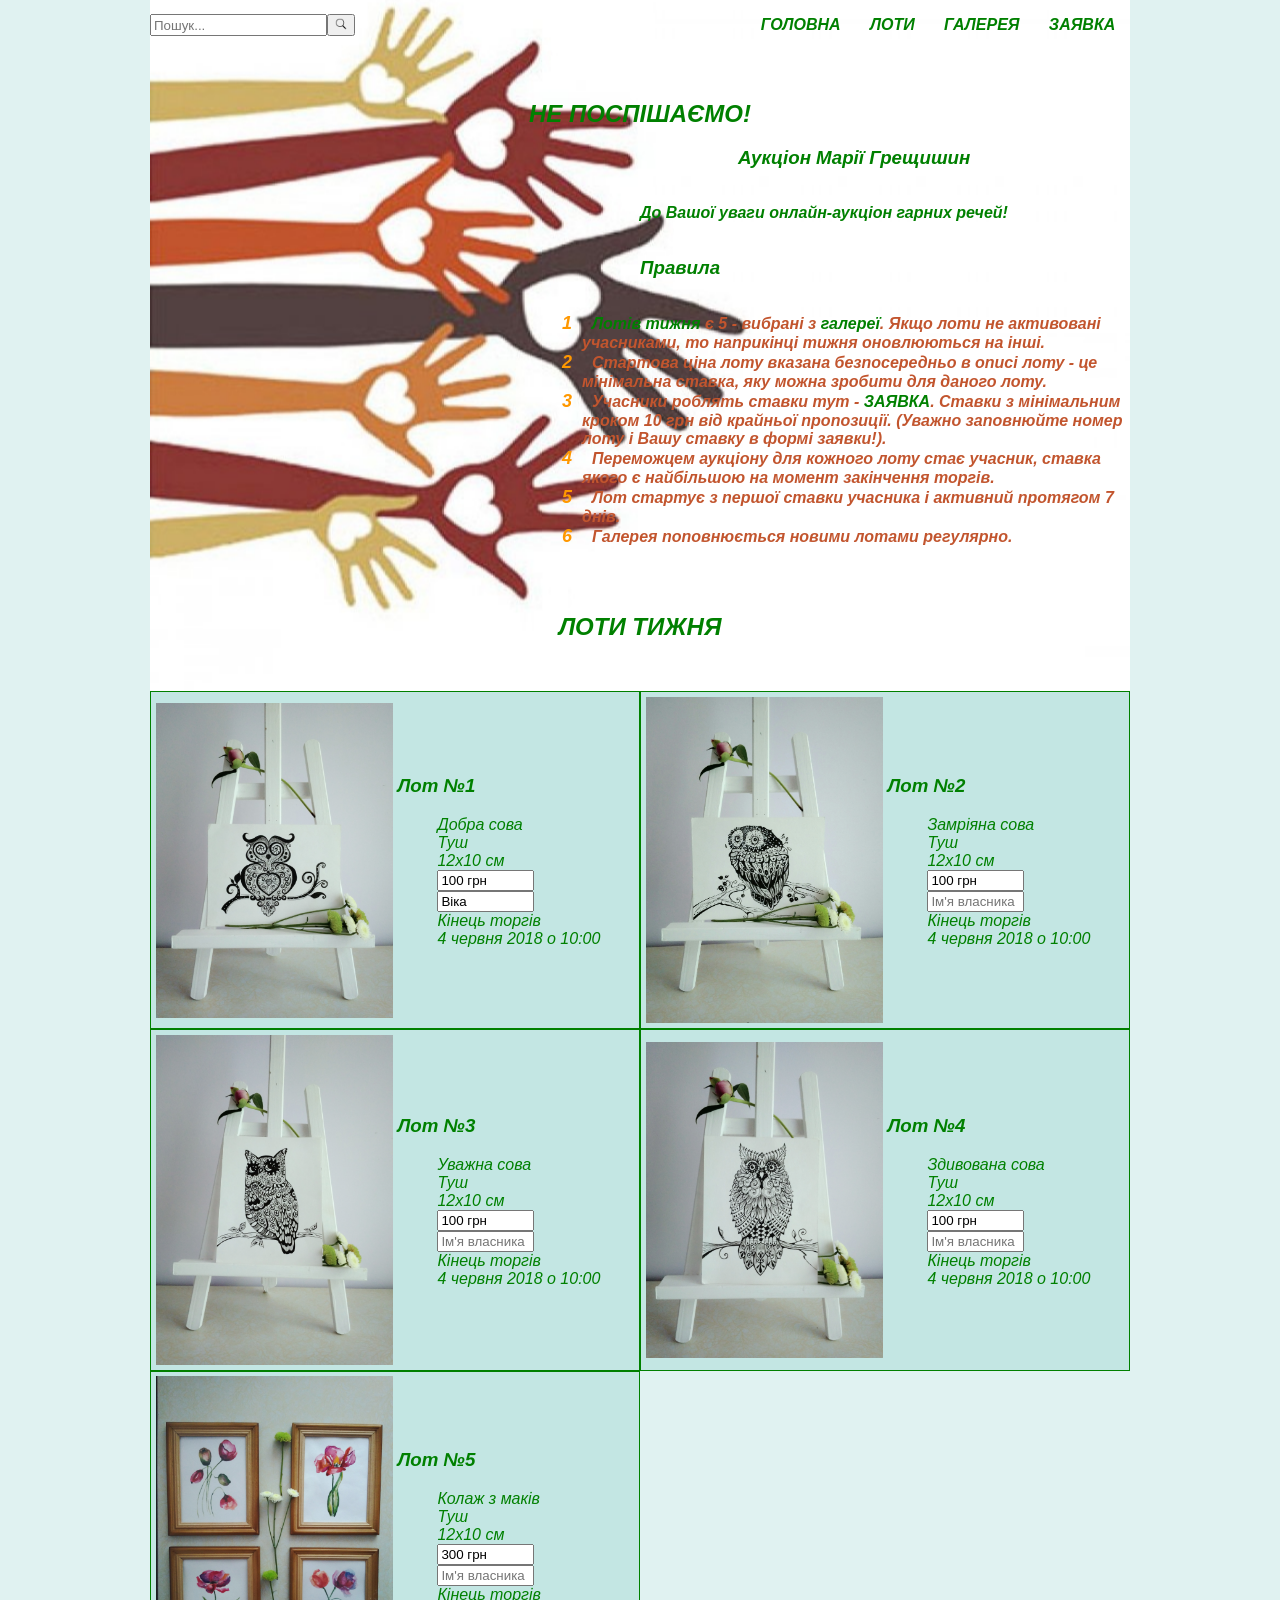
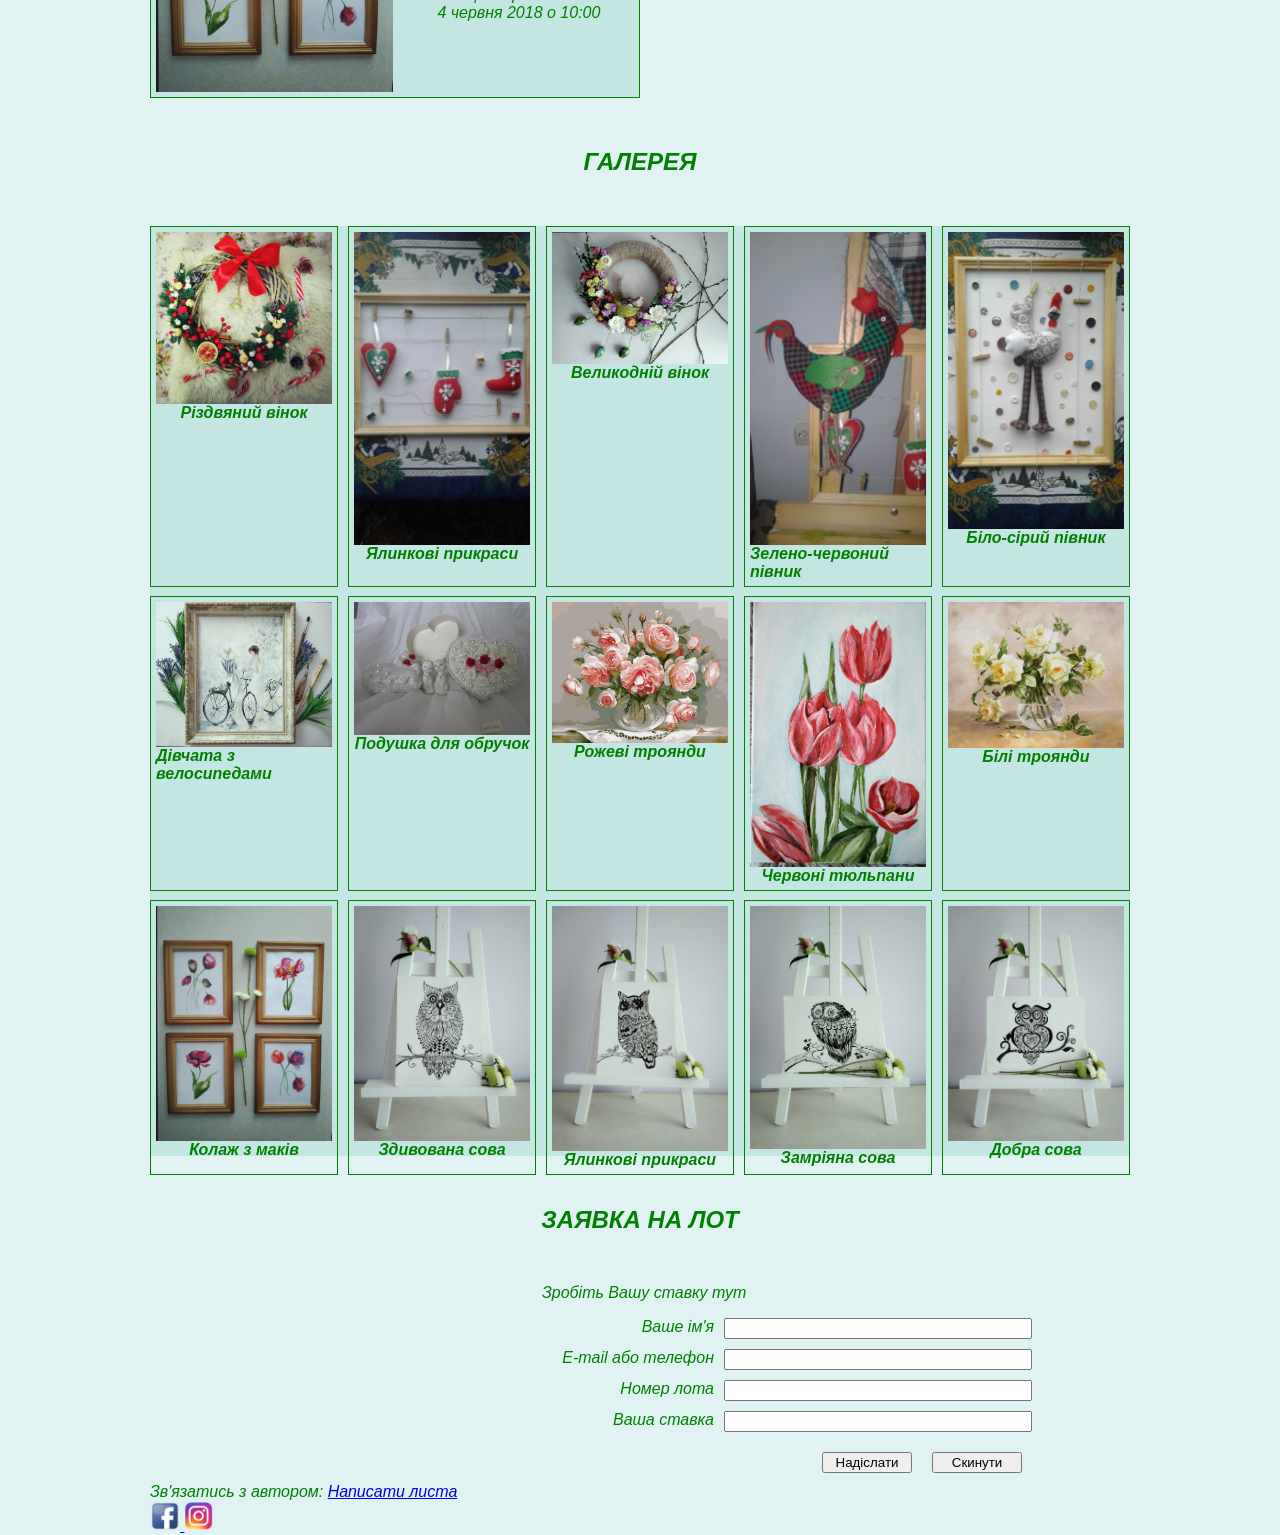
<file: index.html>
<!DOCTYPE html>
<html lang="uk">

<head>
    <meta charset="UTF-8">
    <meta name="viewport" content="width=device-width, initial-scale=1.0">
    <meta http-equiv="X-UA-Compatible" content="ie=edge">
    <title>Аукціон Не поспішаємо!</title>
    <link rel="stylesheet" href="css/index.css">
</head>

<body>
    <header>
        <nav>
            <form>
                <input type="text" placeholder="Пошук...">
                <button type="submit">
                <img src="img/search-icon.png" alt="Пошук" width="12">
                </button>
            </form>
            <ul>
                <li><a href="#main">ГОЛОВНА</a></li>
                <li><a href="#auction-lots">ЛОТИ</a></li>
                <li><a href="#gallery">ГАЛЕРЕЯ</a></li>
                <li><a href="#bidding">ЗАЯВКА</a></li>
            </ul>
        </nav>

        <section class="top">
            <h1 id="main">Не поспішаємо!</h1>
            <article>
                <h3>Аукціон <a href="mailto:https://plus.google.com/u/1/112893901224841723918">Марії Грещишин</a></h3>
            </article>
        </section>
    </header>
    <section class="undertop">
        <br>
        <p>До Вашої уваги онлайн-аукціон гарних речей!</p>
        <h3>Правила</h3>
        <ol>
            <li><a href="#auction-lots">Лотів тижня</a> є 5 - вибрані з <a href="#gallery">галереї</a>. Якщо лоти не активовані учасниками, то наприкінці тижня оновлюються на інші.</li>
            <li>Стартова ціна лоту вказана безпосередньо в описі лоту - це мінімальна ставка, яку можна зробити для даного лоту.</li>
            <li>Учасники роблять ставки тут - <a href="#bidding">ЗАЯВКА</a>. Ставки з мінімальним кроком 10 грн від крайньої пропозиції. (Уважно заповнюйте номер лоту і Вашу ставку в формі заявки!).</li>
            <li>Переможцем аукціону для кожного лоту стає учасник, ставка якого є найбільшою на момент закінчення торгів.</li>
            <li>Лот стартує з першої ставки учасника і активний протягом 7 днів.</li>
            <li>Галерея поповнюється новими лотами регулярно.</li>
        </ol>
    </section>
    <main>
        <h2 id="auction-lots">ЛОТИ ТИЖНЯ</h2>
        <section class="main-lots">
            <article class="lots">
                <img src="img/heart-owl.jpg" alt="Добра сова">
                <div>
                    <h3>Лот №1</h3>
                    <ul>
                        <li>Добра сова</li>
                        <li>Туш</li>
                        <li>12x10 см</li>
                        <li>
                            <input type="text" name="price" value="100 грн" size=10 readonly>
                        </li>
                        <li>
                            <input type="text" name="owner-name" value="Віка" size=10 readonly>
                        </li>
                        <li>Кінець торгів</li>
                        <li><time datetime="2018-06-04 10:00">4 червня 2018 о 10:00</time></li>
                    </ul>
                </div>
            </article>
            <article class="lots">
                <img src="img/dreaming-owl.jpg" alt="Замріяна сова">
                <div>
                    <h3>Лот №2</h3>
                    <ul>
                        <li>Замріяна сова</li>
                        <li>Туш</li>
                        <li>12x10 см</li>
                        <li>
                            <input type="text" name="price" value="100 грн" size=10 readonly>
                        </li>
                        <li>
                            <input type="text" name="owner-name" value="" placeholder="Ім'я власника" size=10 readonly>
                        </li>
                        <li>Кінець торгів</li>
                        <li><time datetime="2018-06-04 10:00">4 червня 2018 о 10:00</time></li>
                    </ul>
                </div>
            </article>
            <article class="lots">
                <img src="img/careful-owl.jpg" alt="Уважна сова">
                <div>
                    <h3>Лот №3</h3>
                    <ul>
                        <li>Уважна сова</li>
                        <li>Туш</li>
                        <li>12x10 см</li>
                        <li>
                            <input type="text" name="price" value="100 грн" size=10 readonly>
                        </li>
                        <li>
                            <input type="text" name="owner-name" value="" placeholder="Ім'я власника" size=10 readonly>
                        </li>
                        <li>Кінець торгів</li>
                        <li><time datetime="2018-06-04 10:00">4 червня 2018 о 10:00</time></li>
                    </ul>
                </div>
            </article>
            <article class="lots">
                <img src="img/surprised-owl.jpg" alt="Здивована сова">
                <div>
                    <h3>Лот №4</h3>
                    <ul>
                        <li>Здивована сова</li>
                        <li>Туш</li>
                        <li>12x10 см</li>
                        <li>
                            <input type="text" name="price" value="100 грн" size=10 readonly>
                        </li>
                        <li>
                            <input type="text" name="owner-name" value="" placeholder="Ім'я власника" size=10 readonly>
                        </li>
                        <li>Кінець торгів</li>
                        <li><time datetime="2018-06-04 10:00">4 червня 2018 о 10:00</time></li>
                    </ul>
                </div>
            </article>
            <article class="lots">
                <img src="img/collage-poppies.jpg" alt="Колаж з маків">
                <div>
                    <h3>Лот №5</h3>
                    <ul>
                        <li>Колаж з маків</li>
                        <li>Туш</li>
                        <li>12x10 см</li>
                        <li>
                            <input type="text" name="price" value="300 грн" size=10 readonly>
                        </li>
                        <li>
                            <input type="text" name="owner-name" value="" placeholder="Ім'я власника" size=10 readonly>
                        </li>
                        <li>Кінець торгів</li>
                        <li><time datetime="2018-06-04 10:00">4 червня 2018 о 10:00</time></li>
                    </ul>
                </div>
            </article>
        </section>
        <h2 id="gallery">ГАЛЕРЕЯ</h2>
        <section class="pics">
            <figure>
                <img src="img/christmas-wreath.jpg" alt="Різдвяний вінок">
                <figcaption>Різдвяний вінок</figcaption>
            </figure>
            <figure>
                <img src="img/christmass-tree-things.jpg" alt="Ялинкові прикраси">
                <figcaption>Ялинкові прикраси</figcaption>
            </figure>
            <figure>
                <img src="img/easter-wreath.jpg" alt="Великодній вінок">
                <figcaption>Великодній вінок</figcaption>
            </figure>
            <figure>
                <img src="img/green-red-coco.jpg" alt="Зелено-червоний півник">
                <figcaption>Зелено-червоний півник</figcaption>
            </figure>
            <figure>
                <img src="img/white-gray-coco.jpg" alt="Біло-сірий півник">
                <figcaption>Біло-сірий півник</figcaption>
            </figure>
            <figure>
                <img src="img/ladies-on-bikes-frame.jpg" alt="Дівчата з велосипедами">
                <figcaption>Дівчата з велосипедами</figcaption>
            </figure>
            <figure>
                <img src="img/pillow-for-wedding-rings.jpg" alt="Подушка для обручок">
                <figcaption>Подушка для обручок</figcaption>
            </figure>
            <figure>
                <img src="img/pink-roses.jpg" alt="Рожеві троянди">
                <figcaption>Рожеві троянди</figcaption>
            </figure>
            <figure>
                <img src="img/red-tulips.jpg" alt="Червоні тюльпани">
                <figcaption>Червоні тюльпани</figcaption>
            </figure>
            <figure>
                <img src="img/white-roses.jpg" alt="Білі троянди">
                <figcaption>Білі троянди</figcaption>
            </figure>
            <figure>
                <img src="img/collage-poppies.jpg" alt="Колаж з маків">
                <figcaption>Колаж з маків</figcaption>
            </figure>
            <figure>
                <img src="img/surprised-owl.jpg" alt="Здивована сова">
                <figcaption>Здивована сова</figcaption>
            </figure>
            <figure>
                <img src="img/careful-owl.jpg" alt="Уважна сова">
                <figcaption>Ялинкові прикраси</figcaption>
            </figure>
            <figure>
                <img src="img/dreaming-owl.jpg" alt="Замріяна сова">
                <figcaption>Замріяна сова</figcaption>
            </figure>
            <figure>
                <img src="img/heart-owl.jpg" alt="Добра сова">
                <figcaption>Добра сова</figcaption>
            </figure>
        </section>
        <h2 id="bidding">ЗАЯВКА НА ЛОТ</h2>
        <p>Зробіть Вашу ставку тут</p>
        <form method="POST" action="https://formspree.io/natalihreshchyshyn@gmail.com">
            <label>Ваше ім'я     
                <input type="text" name="client-name" required>
            </label>
            <br>
            <label id="tel">E-mail або телефон     
                <input type="text" name="client-connection" required>
            </label>
            <br>
            <label>Номер лота     
                <input type="text" name="lots-number" required>
            </label>
            <br>
            <label>Ваша ставка     
                <input type="text" name="client-bid" required>
            </label>
            <br>
            <div>
                <input type="submit" value="Надіслати">
                <input type="reset" value="Скинути">
            </div>
        </form>
    </main>
    <footer>
        <nav>Зв'язатись з автором:
            <a href="form.html">Написати листа</a>
            <br>
            <a href="https://www.facebook.com/profile.php?id=100004693398119">
                <img src="img/facebook.png" alt="Фейсбук" width="30">
            </a>
            <a href="https://www.instagram.com/maria_greshchyshyn">
                <img src="img/instagram.png" alt="Інстаграм" width="30">
            </a>
        </nav>
    </footer>
</body>

</html>
</file>
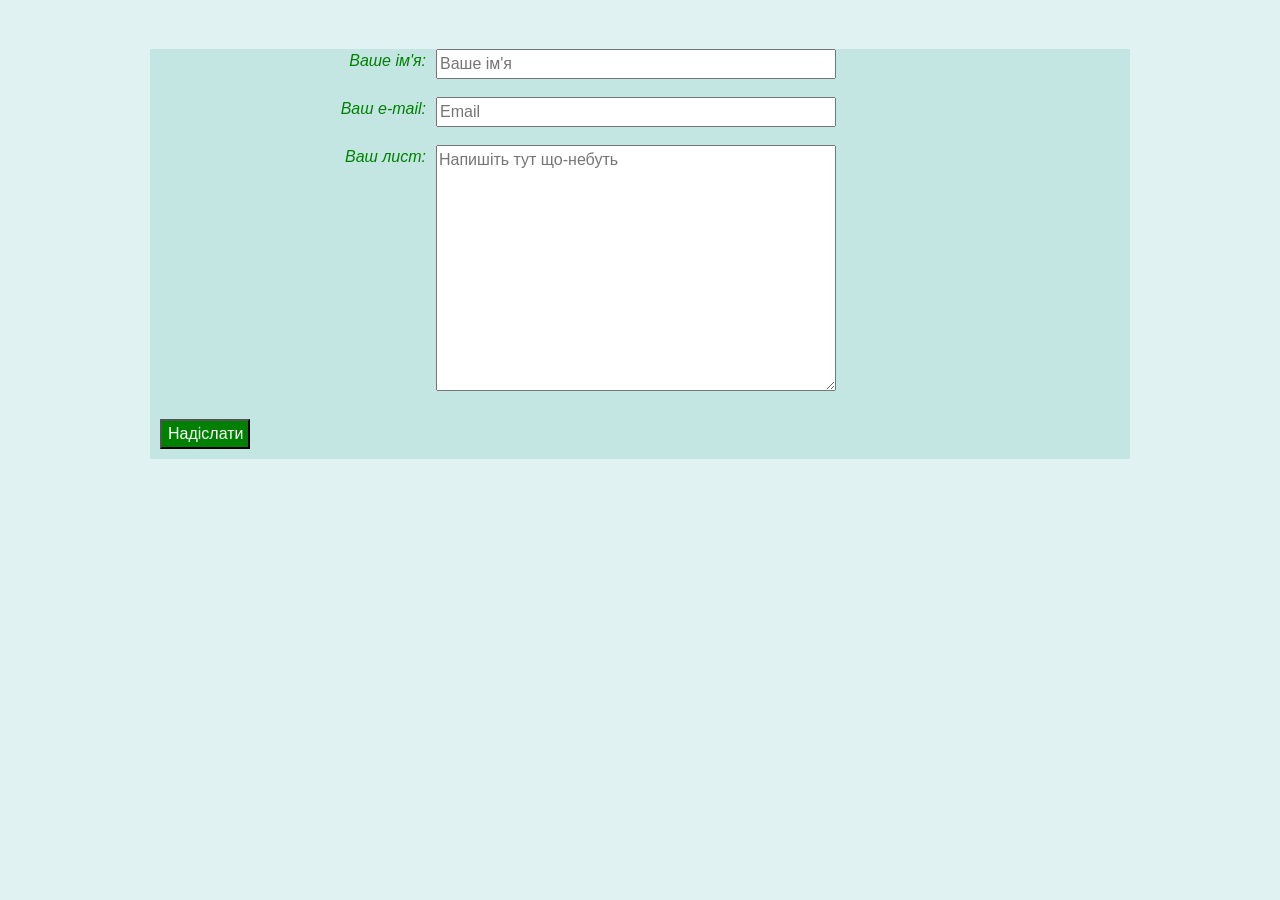
<file: public/form.html>
<!DOCTYPE html>
<html lang="uk">

<head>
    <meta charset="UTF-8">
    <meta name="viewport" content="width=device-width, initial-scale=1.0">
    <meta http-equiv="X-UA-Compatible" content="ie=edge">
    <title>Лист до Марії</title>
    <link rel="stylesheet" href="https://stackpath.bootstrapcdn.com/bootstrap/4.1.1/css/bootstrap.min.css" integrity="sha384-WskhaSGFgHYWDcbwN70/dfYBj47jz9qbsMId/iRN3ewGhXQFZCSftd1LZCfmhktB" crossorigin="anonymous">
    <link rel="stylesheet" href="css/form.css">
    <link rel="shortcut icon" type="image/x-icon" href="favicon.ico">
</head>

<body>
        
    <form method="POST" action="https://formspree.io/natalihreshchyshyn@gmail.com">
        <label>Ваше ім'я:
            <input type="text" placeholder="Ваше ім'я" name="client-name" required>
        </label>
        <br>
        <label>Ваш e-mail:
            <input type="email" placeholder="Email" name="client-email" required></label>
        <br>
        <label>Ваш лист:
            <br>
            <textarea name="textarea" placeholder="Напишіть тут що-небуть" rows="10"></textarea>
        </label>
        <br>
        <input type="submit" value="Надіслати">
    </form>

    <script src="https://code.jquery.com/jquery-3.3.1.min.js" integrity="sha256-FgpCb/KJQlLNfOu91ta32o/NMZxltwRo8QtmkMRdAu8=" crossorigin="anonymous"></script>
    <script src="https://cdnjs.cloudflare.com/ajax/libs/popper.js/1.14.3/umd/popper.min.js" integrity="sha384-ZMP7rVo3mIykV+2+9J3UJ46jBk0WLaUAdn689aCwoqbBJiSnjAK/l8WvCWPIPm49" crossorigin="anonymous"></script>
    <script src="https://stackpath.bootstrapcdn.com/bootstrap/4.1.1/js/bootstrap.min.js" integrity="sha384-smHYKdLADwkXOn1EmN1qk/HfnUcbVRZyYmZ4qpPea6sjB/pTJ0euyQp0Mk8ck+5T" crossorigin="anonymous"></script>

</body>

</html>
</file>
<file: css/index.css>
/*@import url('https://fonts.googleapis.com/css?family=Cormorant+Infant');*/

:root {
    font-family: 'Helvetica', Arial;
    font-style: italic;
    color: green;
    background-color: #e0f2f1
}

body {
    max-width: 980px;
    margin: auto;
}

header {
    height: 700px;
    background-image: url(../img/hands.jpg);
    background-size: cover;
    background-position: center;
}

header nav {
    display: flex;
}

header nav form {
    display: flex;
    margin: 14px 0;
}

header nav ul {
    display: flex;
    flex: 1;
    justify-content: flex-end;
    align-items: center;
}

header nav ul li {
    list-style-type: none;
    margin: 0 2%;
}

header nav ul li a {
    font-weight: bold;
    text-transform: uppercase;
    text-decoration: none;
    color: green;
}

header .top h1 {
    display: flex;
    flex: 1;
    justify-content: center;
    margin: 50px 0 0 0;
    text-transform: uppercase;
}

header .top article h3 {
    display: flex;
    margin: 0 0 20;
    margin-left: 60%;
}

header .top article h3 a {
    text-decoration: none;
    color: green;
    padding: 0 5px;
}

.undertop {
    display: flex;
    flex-direction: column;
    margin: -530px 0 0 0;
}

.undertop p,
.undertop h3 {
    display: flex;
    margin-left: 50%;
    font-weight: bold;
}

.undertop ol {
    margin-left: 40%;
    font-weight: bold;
    color: hsl(16, 62%, 47%);
    list-style-type: none;
}

.undertop ol li {
    counter-increment: myCounter;
}

.undertop ol li::before {
    content: counter(myCounter);
    color: #ff9800;
    font-size: large;
    position: relative;
    top: 0;
    left: -20px;
}

.undertop ol li a {
    text-decoration: none;
    color: green;
}

main h2 {
    display: flex;
    flex: 1;
    justify-content: center;
    margin: 50px 0;
    text-transform: uppercase;
}

.main-lots {
    display: grid;
    grid-template-columns: 1fr 1fr;
}

.lots {
    display: flex;
    flex-direction: row;
    flex-wrap: wrap;
    justify-content: space-around;
    align-items: center;
    border: 1px solid green;
    padding: 1%;
    background-color: #c3e6e3;
}

.lots img {
    width: 100%;
}

.lots div ul {
    list-style-type: none;
}

.pics {
    display: grid;
    grid-template-columns: repeat(5, 1fr);
    grid-gap: 1%;
    background-color: #c3e6e3;
}

main figure {
    display: flex;
    flex-direction: column;
    justify-content: stretch;
    border: 1px solid green;
    padding: 5px;
    margin: 0;
}

main figure img {
    width: 100%;
}

main figure figcaption {
    display: flex;
    justify-content: center;
    font-weight: bolder;
}

main p {
    display: flex;
    margin: 0 0 20;
    margin-left: 40%;
}

main form {
    display: grid;
    grid-template-columns: 1fr 10%;
    grid-row-gap: 10px;
}

main form label {
    display: flex;
    flex-direction: row;
    justify-content: flex-end;
}

main form label input {
    display: flex;
    flex-direction: row;
    justify-content: flex-start;
    margin-left: 10px;
    width: 300px;
}

main form div {
    display: flex;
    flex-direction: row;
    justify-content: flex-end;
}

main form div input {
    display: flex;
    justify-content: center;
    margin: 10px 10px;
    width: 90px;
}

@media (max-width: 750px) {
    header .top article h3,
    .undertop p,
    .undertop h3 {
        margin-left: 40%;
    }
    .undertop ol {
        margin-left: 30%;
        font-size: 15px;
    }
    .pics {
        grid-template-columns: repeat(3, 1fr);
    }
}

@media (min-width: 750px) {
    .lots {
        display: grid;
        grid-template-columns: 1fr 1fr;
        grid-gap: 1%;
    }
}

@media (max-width: 600px) {
    header {
        height: 700px;
    }
    header nav form {
        display: grid;
        grid-template: 1fr 3fr / 6fr 1fr;
    }
    header nav ul {
        display: flex;
        flex-direction: column;
        align-items: flex-end;
    }
    header .top h1 {
        margin: 15px 0 0 0;
    }
    .pics {
        grid-template-columns: 1fr 1fr;
    }
    main form label {
        font-size: 15px;
    }
    main form label input {
        width: 250px;
    }
    #tel {
        font-size: 13px;
    }
}

@media (max-width: 450px) {
    header .top article h3,
    .undertop p,
    .undertop h3 {
        font-size: 12px;
    }
    .undertop ol {
        font-size: smaller;
    }
    .main-lots {
        grid-template-columns: 1fr;
    }
    .lots {
        display: grid;
        grid-template-columns: 1fr;
        grid-gap: 1%;
    }
    .pics {
        grid-template-columns: 1fr;
    }
    .lots div ul {
        font-size: small;
    }
    main form label {
        font-size: small;
    }
    main form label input {
        width: 150px;
    }
}
</file>
<file: public/css/form.css>
/*@import url('https://fonts.googleapis.com/css?family=Cormorant+Infant');*/

:root {
    font-family: 'Helvetica', Arial;
    font-style: italic;
    background-color: #e0f2f1;
}

body {
    max-width: 980px;
    min-width: 450px;
    margin: auto;
    color: green;
    background-color: #c3e6e3;
}

form {
    display: grid;
    grid-template-columns: 1fr 30%;
    grid-row-gap: 10px;
    margin-top: 5%;
}

form label {
    display: flex;
    flex-direction: row;
    justify-content: flex-end;
}

form label input {
    display: flex;
    flex-direction: row;
    justify-content: flex-end;
    margin-left: 10px;
    width: 400px;
}

form label textarea {
    justify-content: flex-start;
    margin-left: 10px;
    width: 400px;
}

form input[type=submit] {
    display: flex;
    justify-content: flex-end; 
    margin: 10px 10px;
    width: 90px;
    background-color: green;
    color: white;
    cursor: pointer;
}

@media (max-width: 750px) {
    form {
        display: grid;
        grid-template-columns: 1fr 20%;                                                                         grid-template-columns: 1fr 10%;
    }
    form label input,
    form label textarea {
        width: 350px;
    }
}

@media (max-width: 600px) {
    form {
        display: grid;
        grid-template-columns: 1fr 20%;                                                                         grid-template-columns: 1fr 10%;
    }
    form label input,
    form label textarea {
        width: 300px;
    }
}
</file>
